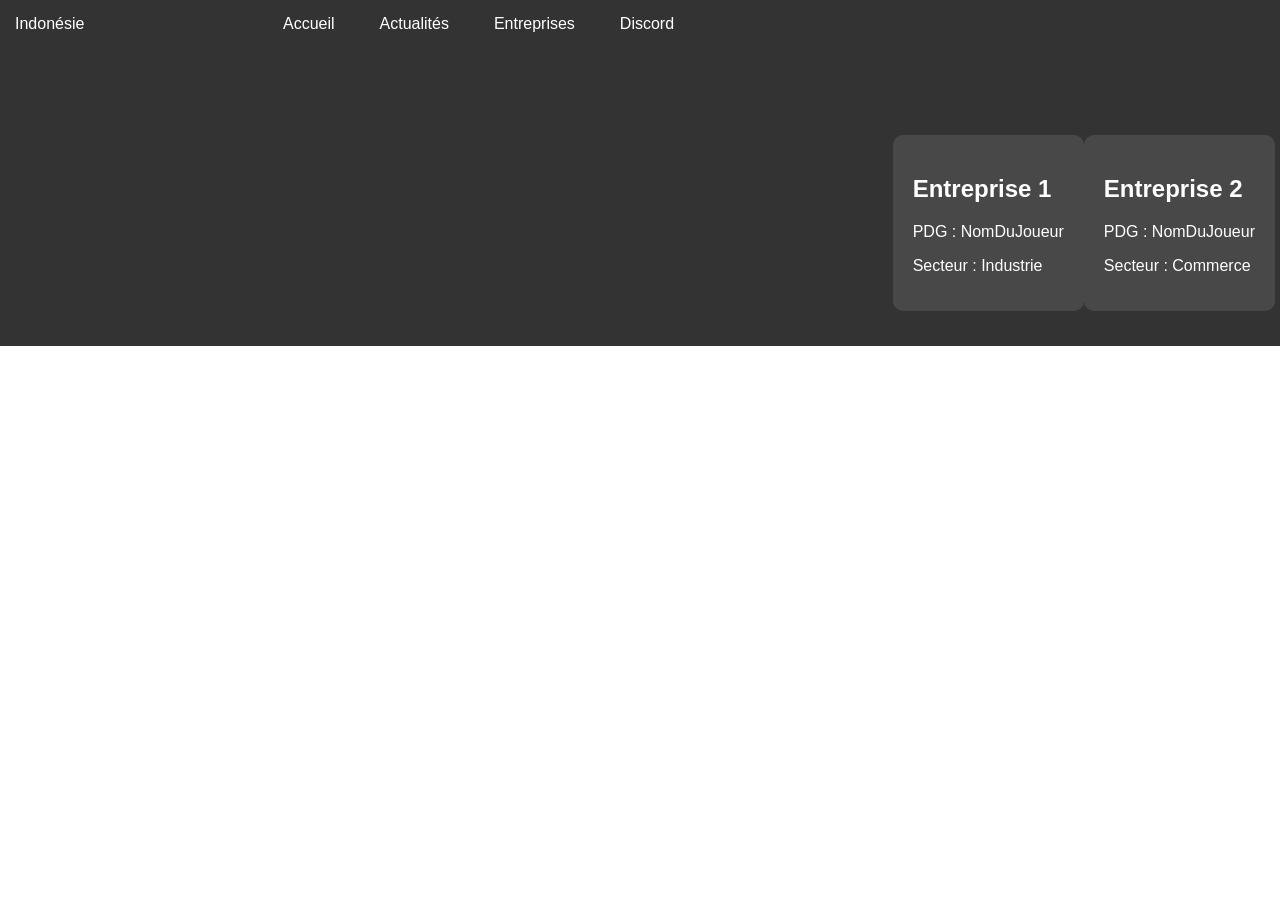
<file: compagnies.html>
<!DOCTYPE html>
<html>
<head>
  <meta name="viewport" content="width=device-width, initial-scale=1.0">
  <link rel="stylesheet" href="style.css">
</head>
<body>

<div class="navbar">
  <div class="logo">Indonésie</div>

  <!-- BOUTON HAMBURGER -->
  <div class="menu-toggle" onclick="toggleMenu()">
  ☰
</div>

<div class="nav-links" id="navLinks">

  <!-- MENU -->
  <div class="nav-links" id="navLinks">
    <a href="index.html">Accueil</a>
    <a href="news.html">Actualités</a>
    <a href="companies.html">Entreprises</a>
    <a href="https://discord.gg/TON-LIEN" target="_blank">Discord</a>
  </div>
</div>

<div class="container">
  <div class="card">
    <h2>Entreprise 1</h2>
    <p>PDG : NomDuJoueur</p>
    <p>Secteur : Industrie</p>
  </div>

  <div class="card">
    <h2>Entreprise 2</h2>
    <p>PDG : NomDuJoueur</p>
    <p>Secteur : Commerce</p>
  </div>
</div>

<script src="script.js"></script>
</body>
</html>
</file>
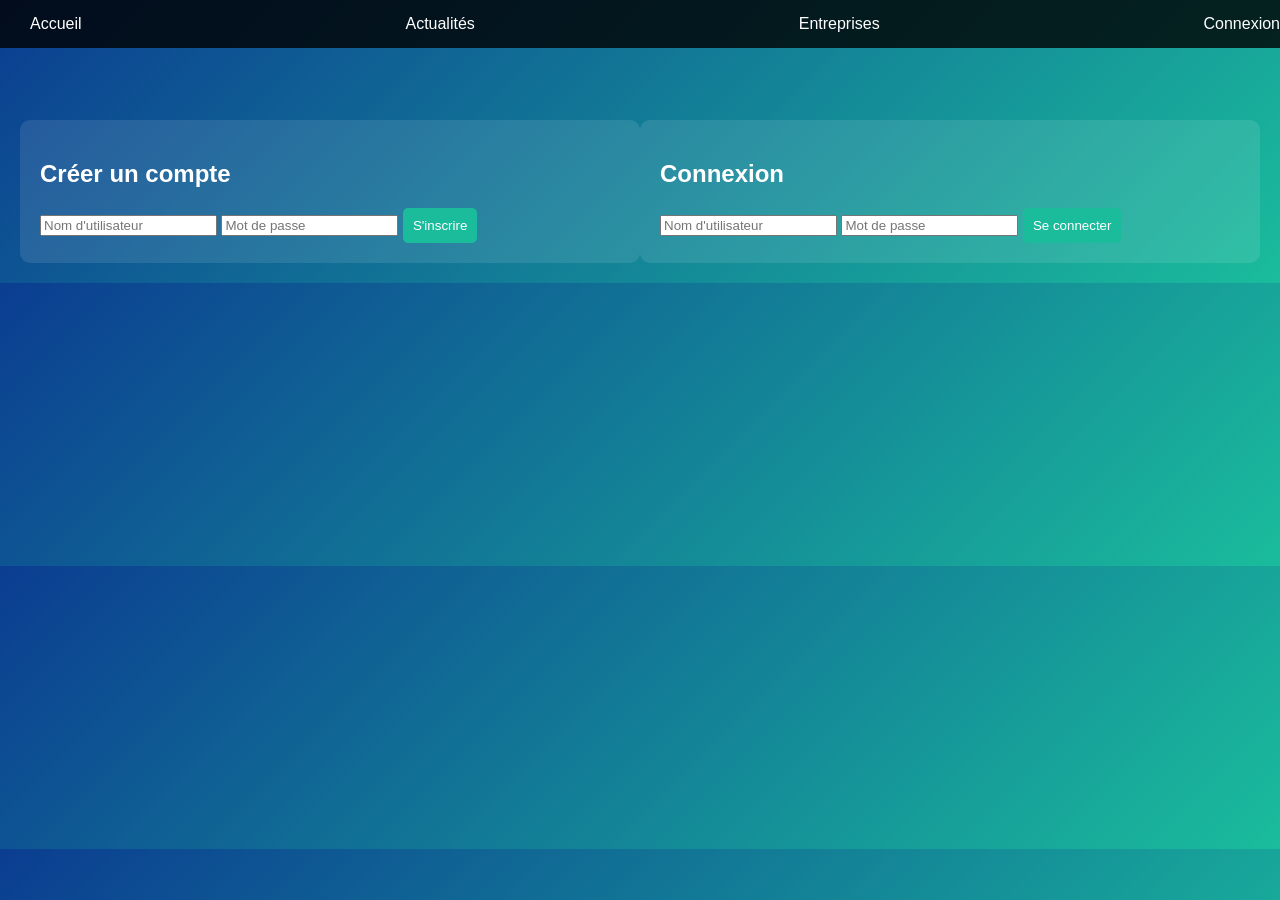
<file: login.html>
<!DOCTYPE html>
<html>
<head>
  <meta name="viewport" content="width=device-width, initial-scale=1.0">
  <link rel="stylesheet" href="style.css">
</head>
<body>

<div class="navbar">
  <a href="index.html">Accueil</a>
  <a href="news.html">Actualités</a>
  <a href="companies.html">Entreprises</a>
  <a href="login.html">Connexion</a>
</div>

<div class="container">
  <div class="card">
    <h2>Créer un compte</h2>
    <input type="text" id="registerUsername" placeholder="Nom d'utilisateur">
    <input type="password" id="registerPassword" placeholder="Mot de passe">
    <button onclick="register()">S'inscrire</button>
  </div>

  <div class="card">
    <h2>Connexion</h2>
    <input type="text" id="loginUsername" placeholder="Nom d'utilisateur">
    <input type="password" id="loginPassword" placeholder="Mot de passe">
    <button onclick="login()">Se connecter</button>
  </div>
</div>

<script src="script.js"></script>
</body>
                   </html>
</file>
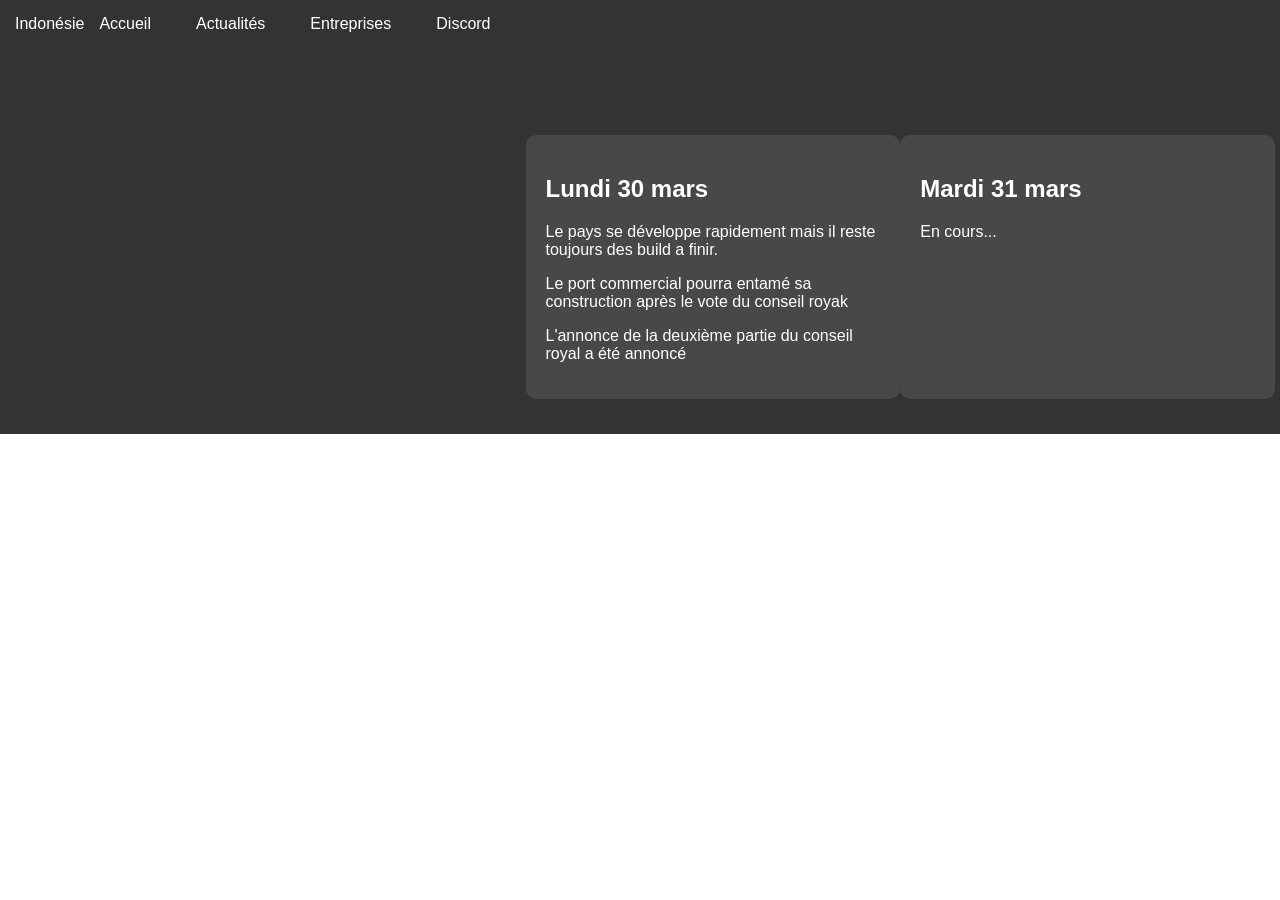
<file: news.html>
<!DOCTYPE html>
<html>
<head>
  <meta name="viewport" content="width=device-width, initial-scale=1.0">
  <link rel="stylesheet" href="style.css">
</head>
<body>
  
<div class="navbar">
  <div class="logo">Indonésie</div>

  <!-- BOUTON HAMBURGER -->
  <div class="menu-toggle" onclick="toggleMenu()">
    ☰
  </div>

  <!-- MENU -->
  <div class="nav-links" id="navLinks">
    <a href="index.html">Accueil</a>
    <a href="news.html">Actualités</a>
    <a href="companies.html">Entreprises</a>
    <a href="https://discord.gg/TON-LIEN" target="_blank">Discord</a>
  </div>
  
<div class="container">
  <div class="card">
    <h2>Lundi 30 mars</h2>
    <p>Le pays se développe rapidement mais il reste toujours des build a finir.</p>
    <p>Le port commercial pourra entamé sa construction après le vote du conseil royak</p>
    <p>L'annonce de la deuxième partie du conseil royal a été annoncé</p>
</div>

  <div class="card">
    <h2>Mardi 31 mars</h2>
    <p>En cours...</p>
  </div>
</div>

<script src="script.js"></script>
</body>
</html>
</file>
<file: style.css>
body {
  margin: 0;
  font-family: Arial, sans-serif;
  background: linear-gradient(135deg, #0b3d91, #1abc9c);
  color: white;
}

.navbar {
  position: fixed;
  top: 0;
  width: 100%;
  background: rgba(0,0,0,0.8);
  display: flex;
  justify-content: space-between;
  padding: 15px;
}

.navbar a {
  color: white;
  margin: 0 15px;
  text-decoration: none;
}

.container {
  margin-top: 100px;
  padding: 20px;
  display: flex;
  justify-content: center; /* centre horizontal */
}

.card {
  background: rgba(255,255,255,0.1);
  border-radius: 10px;
  padding: 20px;
  max-width: 600px; /* 🔥 limite largeur */
  width: 100%;
}

button {
  background: #1abc9c;
  border: none;
  padding: 10px;
  color: white;
  border-radius: 5px;
  cursor: pointer;
}
/* 📱 VERSION MOBILE */
@media screen and (max-width: 768px) {

  .navbar {
    flex-direction: column;
    align-items: center;
  }

  .navbar div {
    display: flex;
    flex-direction: column;
    align-items: center;
  }

  .navbar a {
    margin: 5px 0;
  }

  .container {
    margin-top: 140px;
  }

  .card {
    padding: 15px;
  }

    }
/* MENU NORMAL (PC) */
.nav-links {
  display: flex;
  gap: 15px;
}

.menu-toggle {
  display: none;
  font-size: 25px;
  cursor: pointer;
}

@media screen and (max-width: 768px) {

  .menu-toggle {
    display: block;
    font-size: 25px;
    cursor: pointer;
  }

  .nav-links {
    display: none;
    flex-direction: column;
    background: rgba(0,0,0,0.95);
    position: fixed; /* 🔥 change absolute → fixed */
    top: 60px;
    left: 0;
    width: 100%;
    z-index: 999;
  }

  .nav-links a {
    padding: 15px;
    border-bottom: 1px solid rgba(255,255,255,0.1);
  }

  .nav-links.active {
    display: flex;
  }
</file>
